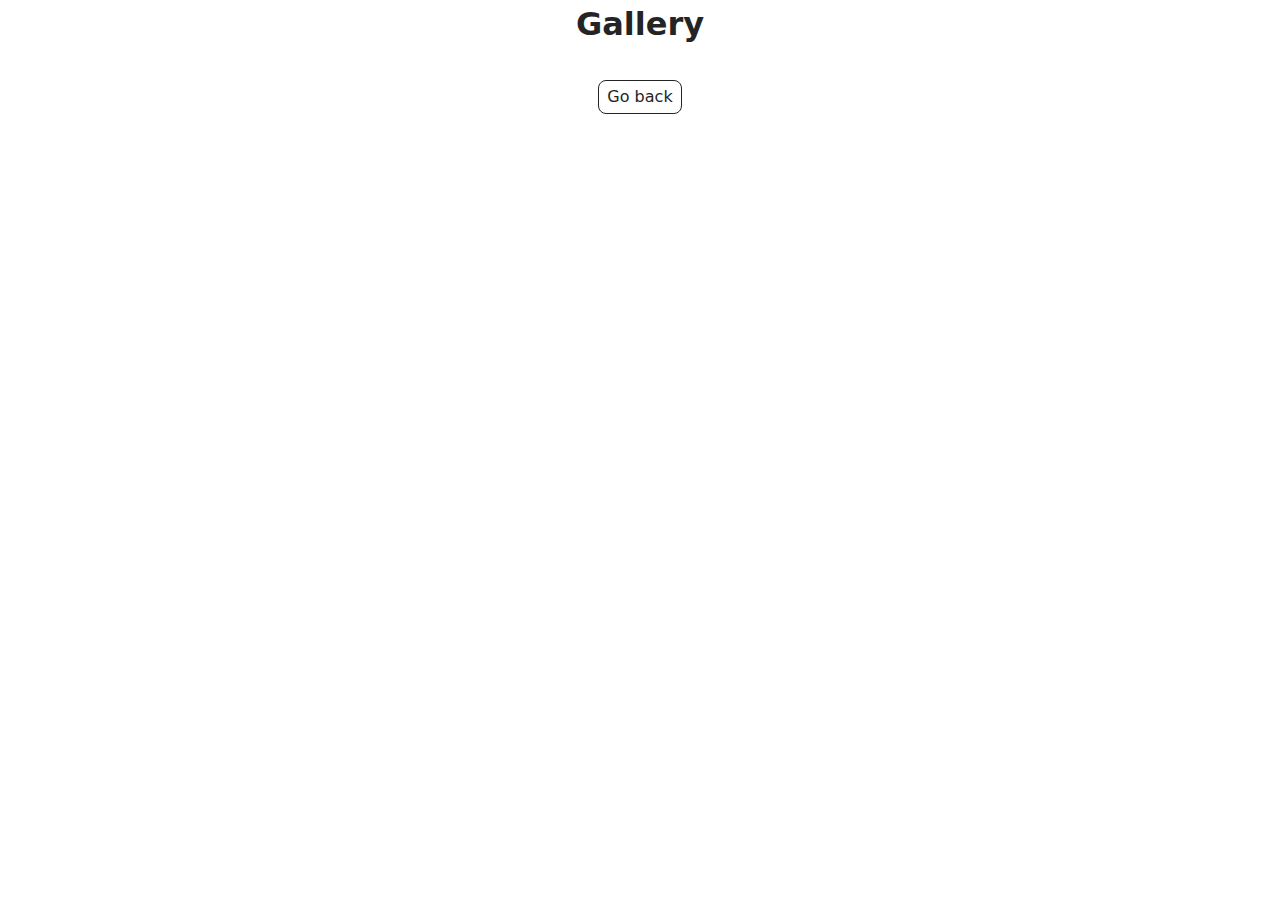
<file: src/1-gallery.html>
<!DOCTYPE html>
<html lang="en">

<head>
  <meta charset="UTF-8" />
  <meta http-equiv="X-UA-Compatible" content="IE=edge" />
  <meta name="viewport" content="width=device-width, initial-scale=1.0" />
  <title>Gallery</title>
  <link rel="stylesheet" href="./css/styles.css" />
</head>

<body>


  <main>
    <div class="container">
      <h1 class="main-title">
        Gallery
      </h1>
      <a class="back-link" href="./index.html">Go back</a>
    </div>
  </main>

  <ul class="gallery"></ul>

  <script type="module" src="./js/1-gallery.js"></script>
</body>

</html>
</file>
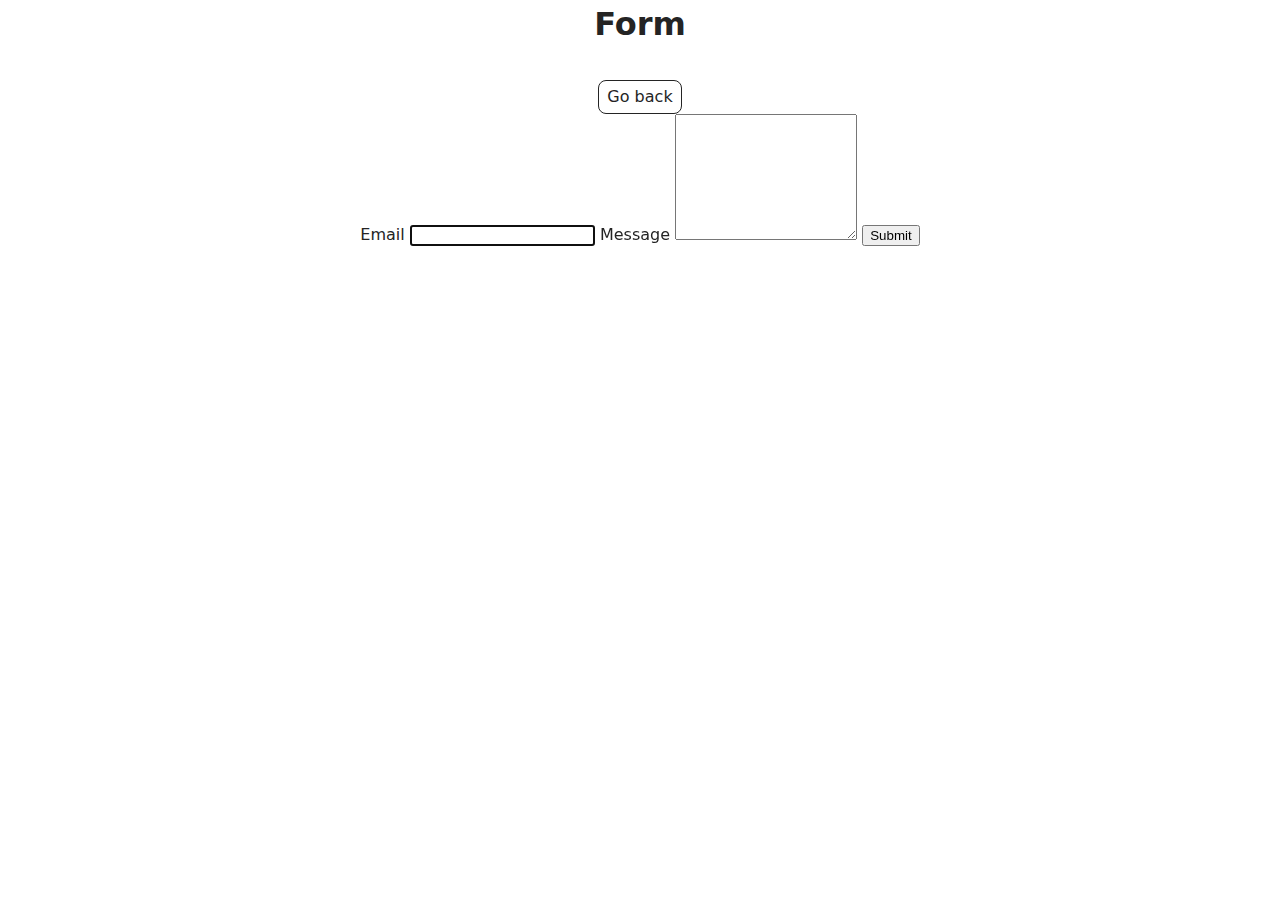
<file: src/2-form.html>
<!DOCTYPE html>
<html lang="en">

<head>
  <meta charset="UTF-8" />
  <meta http-equiv="X-UA-Compatible" content="IE=edge" />
  <meta name="viewport" content="width=device-width, initial-scale=1.0" />
  <title>Form</title>
  <link rel="stylesheet" href="./css/styles.css" />
</head>

<body>


  <main>
    <div class="container">
      <h1 class="main-title">
        Form
      </h1>
      <a class="back-link" href="./index.html">Go back</a>
    </div>
    <form class="feedback-form" autocomplete="off">
      <label>
        Email
        <input type="email" name="email" autofocus />
      </label>
      <label>
        Message
        <textarea name="message" rows="8"></textarea>
      </label>
      <button type="submit">Submit</button>
    </form>

  </main>




  <script type="module" src="./js/2-form.js"></script>

</body>

</html>
</file>
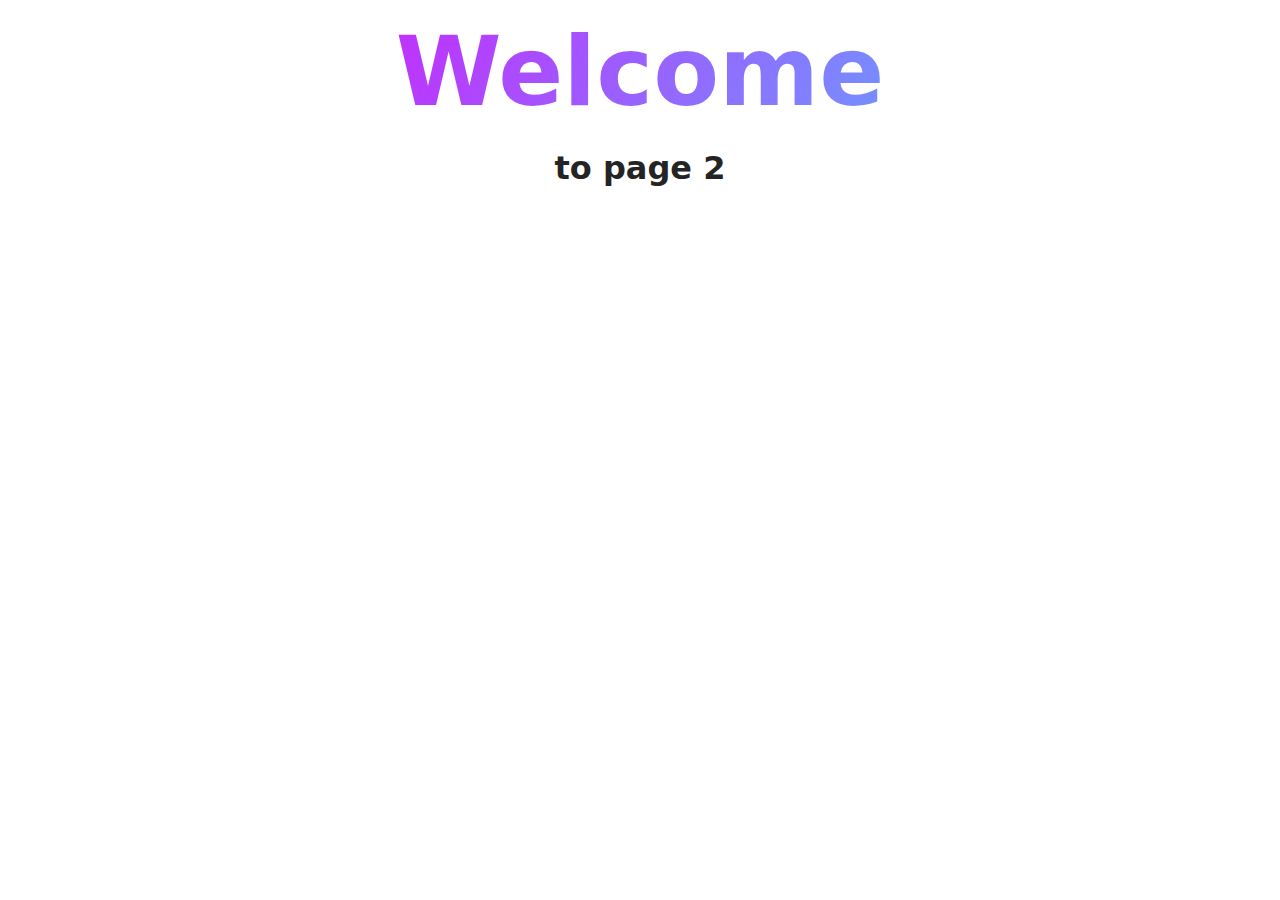
<file: src/page-2.html>
<!DOCTYPE html>
<html lang="en">
  <head>
    <meta charset="UTF-8" />
    <meta http-equiv="X-UA-Compatible" content="IE=edge" />
    <meta name="viewport" content="width=device-width, initial-scale=1.0" />
    <title>Page 2</title>
    <link rel="stylesheet" href="./css/styles.css" />
  </head>
  <body>
    <load
      src="./partials/header.html"
      icon-path="./img/sprite.svg#logo"
      highlight-act="active"
    />

    <main>
      <div class="container">
        <h1 class="main-title">
          <span class="main-title-gradient">Welcome</span> to page 2
        </h1>
        <load src="./partials/back-link.html" />
      </div>
    </main>

    <load src="./partials/footer.html" />
  </body>
</html>
</file>
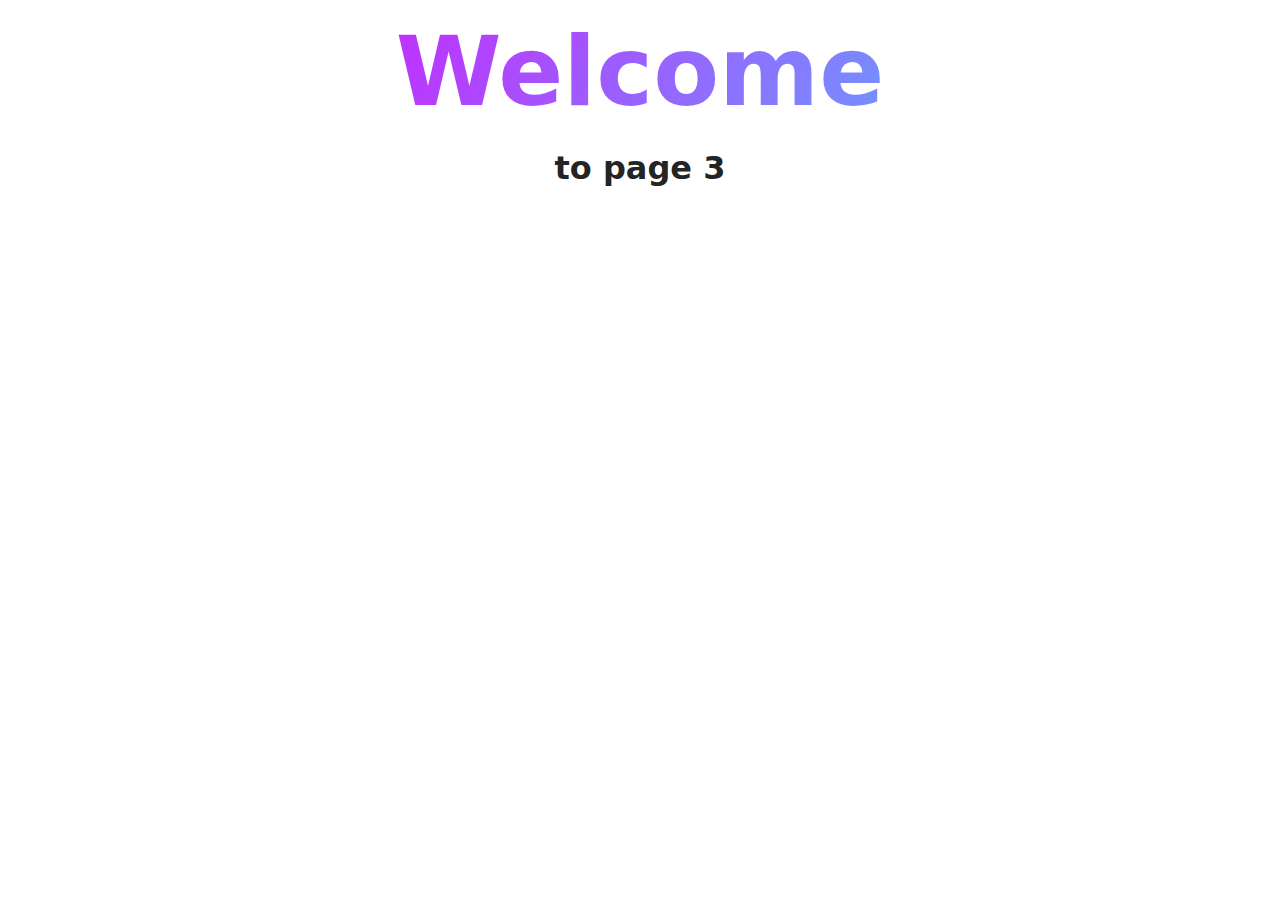
<file: src/page-3.html>
<!DOCTYPE html>
<html lang="en">
  <head>
    <meta charset="UTF-8" />
    <meta http-equiv="X-UA-Compatible" content="IE=edge" />
    <meta name="viewport" content="width=device-width, initial-scale=1.0" />
    <title>Page 3</title>
    <link rel="stylesheet" href="./css/styles.css" />
  </head>
  <body>
    <load
      src="./partials/header.html"
      icon-path="./img/sprite.svg#logo"
      highlight-curr="active"
    />

    <main>
      <div class="container">
        <h1 class="main-title">
          <span class="main-title-gradient">Welcome</span> to page 3
        </h1>
        <load src="./partials/back-link.html" />
      </div>
    </main>

    <load src="./partials/footer.html" />
  </body>
</html>
</file>
<file: src/css/styles.css>
/**
  |============================
  | include css partials with
  | default @import url()
  |============================
*/
/* Common styles */
@import url('./reset.css');
@import url('./base.css');
@import url('./container.css');
@import url('./animations.css');

/* Sections style */
@import url('./header.css');
@import url('./vite-promo.css');
@import url('./badges.css');
@import url('./back-link.css');
@import url('./footer.css');
</file>
